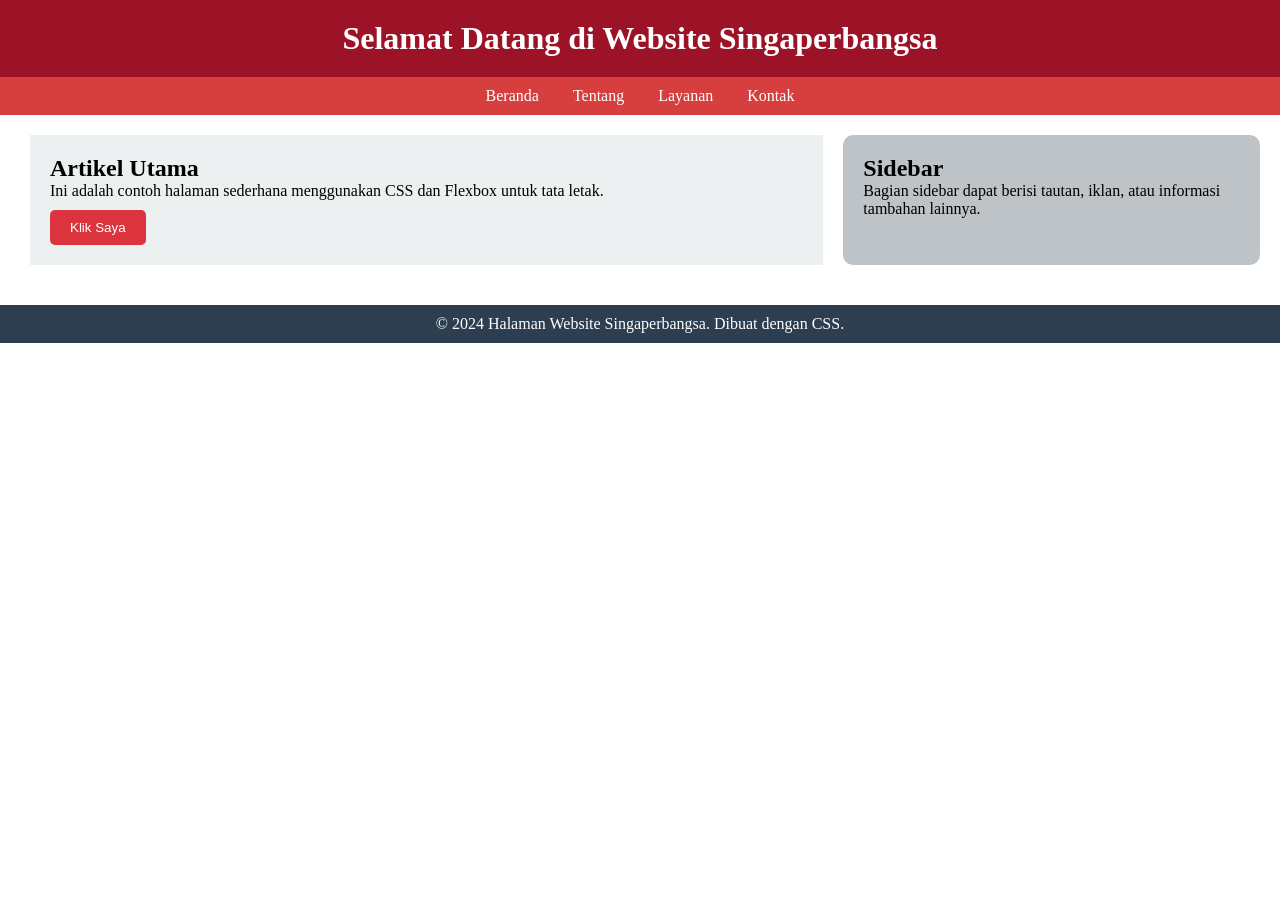
<file: Praktikum2/index.html>
<!doctype html>
<html lang="en">
  <head>
    <meta charset="utf-8">
    <meta name="viewport" content="width=device-width, initial-scale=1">
    <title>Praktikum</title>
    <link rel="stylesheet" href="style.css">
    
  </head>
  
  <body>
    <header>
        <h1>Selamat Datang di Website Singaperbangsa</h1>
    </header>

    <nav>
        <ul>
            <li><a href="beranda.html">Beranda</a></li>
            <li><a href="tentang.html">Tentang</a></li>
            <li><a href="layanan.html">Layanan</a></li>
            <li><a href="kontak.html">Kontak</a></li>
        </ul>
    </nav>

    <div class="container">
        <section class="content">
            <h2>Artikel Utama</h2>
            <p>Ini adalah contoh halaman sederhana menggunakan CSS dan Flexbox untuk tata letak.</p>
            <button class="btn">Klik Saya</button>
        </section>

        <aside class="sidebar">
            <h2>Sidebar</h2>
            <p>Bagian sidebar dapat berisi tautan, iklan, atau informasi tambahan lainnya.</p>
    </div>

    <footer>
        <p>&copy; 2024 Halaman Website Singaperbangsa. Dibuat dengan CSS.</p>
    </footer>

  </body>
</html>
</file>
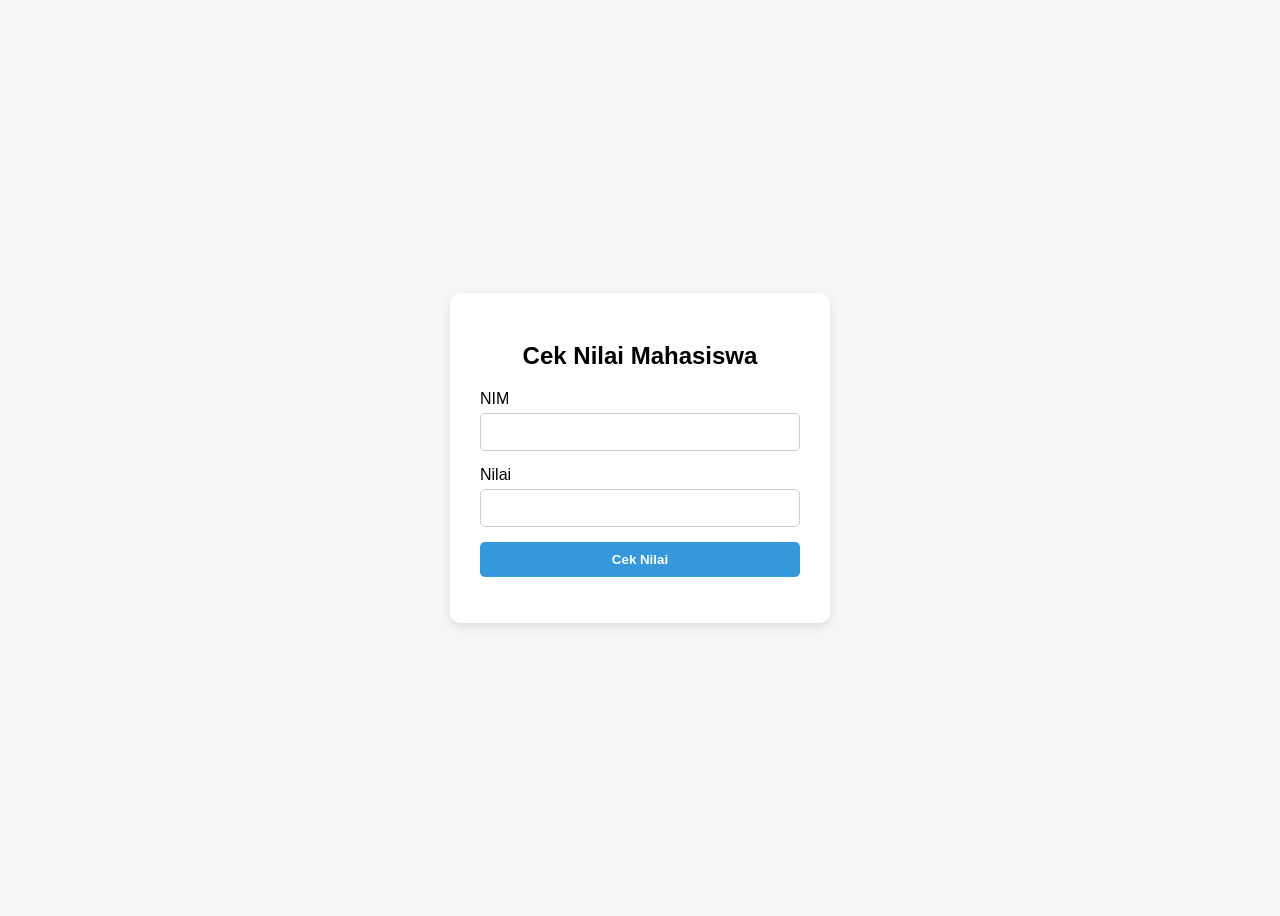
<file: Praktikum3/index.html>
<!DOCTYPE html>
<html lang="en">
<head>
    <meta charset="UTF-8">
    <meta name="viewport" content="width=device-width, initial-scale=1.0">
    <title>Praktikum4</title>
    <link rel="stylesheet" href="style.css">
</head>
<body>
    <div class="container">
        <h2>Cek Nilai Mahasiswa</h2>
        <label>NIM</label>
            <input type="text" id="nim">
        <label>Nilai</label>
            <input type="number" id="nilai">
        <button onclick="cekNilai()">Cek Nilai</button>
        <p id="hasil"></p>
    </div>

<script src="script.js"></script>

</body>
</html>
</file>
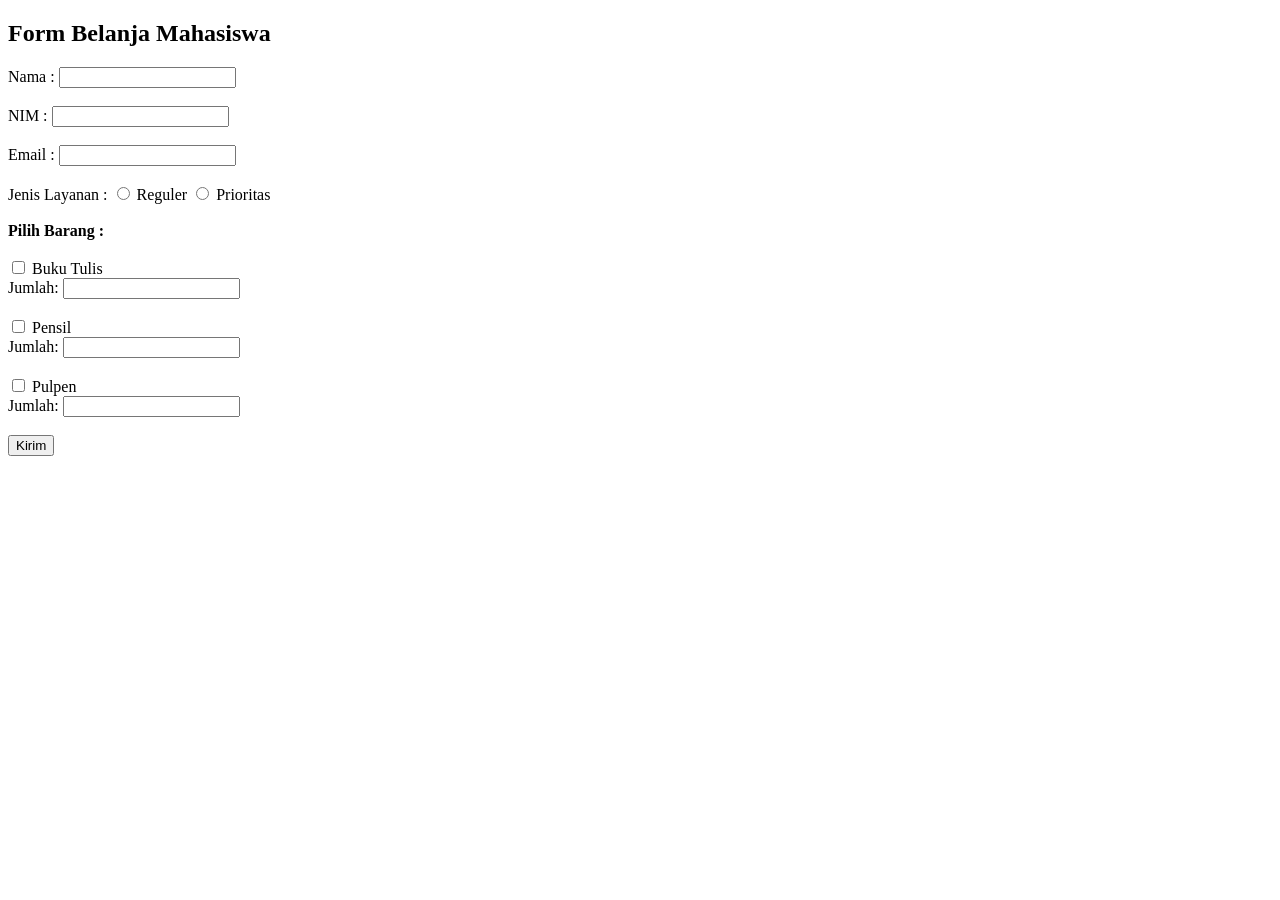
<file: UTS/form.html>
<!doctype html>
<html lang="en">
  <head>
    <meta charset="UTF-8" />
    <meta name="viewport" content="width=device-width, initial-scale=1.0" />
    <title>Koperasi Mahasiswa</title>
  </head>
  <body>
    <h2>Form Belanja Mahasiswa</h2>

    <form action="proses.php" method="POST">
      Nama :
      <input type="text" name="nama" /><br/><br/>

      NIM :
      <input type="text" name="nim" /><br/><br/>

      Email :
      <input type="email" name="email" /><br/><br/>

      Jenis Layanan :
      <input type="radio" name="layanan" value="Reguler" required/> Reguler
      <input type="radio" name="layanan" value="Prioritas" /> Prioritas
      <br /><br />

      <b>Pilih Barang : </b><br /><br />

      <input type="checkbox" name="barang[]" value="buku" /> Buku Tulis <br />
      Jumlah: <input type="number" name="jumlah_buku" /><br /><br />

      <input type="checkbox" name="barang[]" value="pensil" /> Pensil <br />
      Jumlah: <input type="number" name="jumlah_pensil" /> <br /><br />

      <input type="checkbox" name="barang[]" value="pulpen" /> Pulpen <br />
      Jumlah: <input type="number" name="jumlah_pulpen" /> <br /><br />

      <button type="submit">Kirim</button>
    </form>
  </body>
</html>
</file>
<file: Praktikum2/style.css>
*{
    margin: 0;
    padding: 0;
    box-sizing: border-box;
}

header{
    background-color: #9c1328;
    color: white;
    padding: 20px;
    text-align: center;
}

nav{
    background-color: #d73e3e;
    padding: 10px;
    text-align: center;
}

nav ul{
    list-style: none;
}
nav ul li{
    display: inline-block;
    margin: 0 15px;
}

nav ul li a{
    color: white;
    text-decoration: none;
}

.container{
    display: flex;
    justify-content: space-between;
    padding: 20px;
}

.content{
    flex: 2;
    padding: 20px;
    background-color: #ECF0F1;
    margin-left: 10px;
}

.sidebar{
    flex: 1;
    padding: 20px;
    background-color: #BDC3C7;
    border-radius: 10px;
    margin-left: 20px;
}

footer{
    background-color: #2C3E50;
    color: white;
    text-align: center;
    padding: 10px;
    margin-top: 20px;
}

.btn{
    display: inline-block;
    padding: 10px 20px;
    background-color: #db343f;
    color: white;
    text-decoration: none;
    border-radius: 5px;
    margin-top: 10px;
    border: none;
    cursor: pointer;
    transition: background-color 0.3s ease-in-out, transform 0.2s ease-in-out;
}

.btn:hover{
    background-color: #2980B9;
    transform: scale(1.1);
}
</file>
<file: Praktikum3/style.css>
body{
    font-family: Arial, sans-serif;
    background-color: #f4f6f8;
    display: flex;
    justify-content: center;
    align-items: center;
    height: 100vh;
}

.container{
    background: white;
    padding: 30px;
    border-radius: 10px;
    width: 320px;
    box-shadow: 0 4px 10px rgba(0,0,0,0.1);
}

h2{
    text-align: center;
    margin-bottom: 20px;
}

label{
    display: block;
    margin-bottom: 5px;
    font-weight: 500;
}

input{
    width: 100%;
    padding: 10px;
    margin-bottom: 15px;
    border: 1px solid #ccc;
    border-radius: 5px;
    box-sizing: border-box;
    font-size: 14px;
}

button{
    width: 100%;
    padding: 10px;
    background-color: #3498db;
    border: none;
    color: white;
    font-weight: bold;
    border-radius: 5px;
    cursor: pointer;
}

button:hover{
    background-color: #2980b9;
}

#hasil{
    margin-top: 15px;
    text-align: center;
    font-weight: bold;
}
</file>
